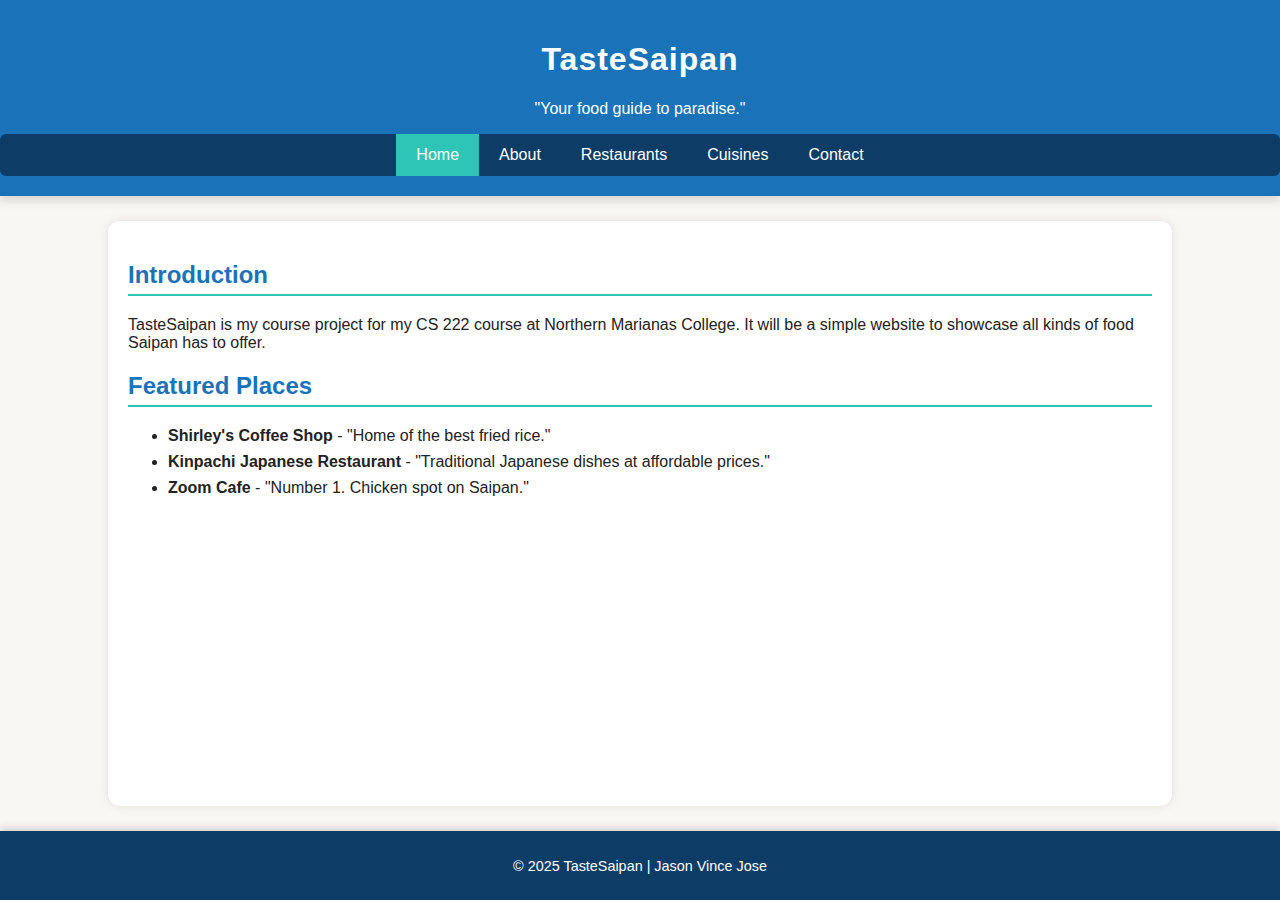
<file: index.html>
<!DOCTYPE html>
<html lang="en">

<head>
    <meta charset="UTF-8">
    <meta name="viewport" content="width=device-width, initial-scale=1.0">
    <title>TasteSaipan | Discover Saipan's Best Eats</title>
    <link rel="stylesheet" href="styles.css">
</head>

<body>
    <header id="top">
        <h1>TasteSaipan</h1>
        <p class="tagline">"Your food guide to paradise."</p>
        <nav>
            <ul>
                <li><a href="index.html" class="active">Home</a></li>
                <li><a href="about.html">About</a></li>
                <li><a href="restaurants.html">Restaurants</a></li>
                <li><a href="cuisines.html">Cuisines</a></li>
                <li><a href="contact.html">Contact</a></li>
            </ul>
        </nav>
    </header>

    <main>
        <section>
            <h2>Introduction</h2>
            <p>TasteSaipan is my course project for my CS 222 course at Northern Marianas College. It will be a simple
                website to showcase all kinds of food Saipan has to offer.</p>
        </section>
        <section>
            <h2>Featured Places</h2>
            <ul class="places">
                <li><strong>Shirley's Coffee Shop</strong> - "Home of the best fried rice."</li>
                <li><strong>Kinpachi Japanese Restaurant</strong> - "Traditional Japanese dishes at affordable prices."
                </li>
                <li><strong>Zoom Cafe</strong> - "Number 1. Chicken spot on Saipan."</li>
            </ul>
        </section>
    </main>
    <footer>
        <p>&copy 2025 TasteSaipan | Jason Vince Jose</p>
    </footer>
</body>

</html>
</file>
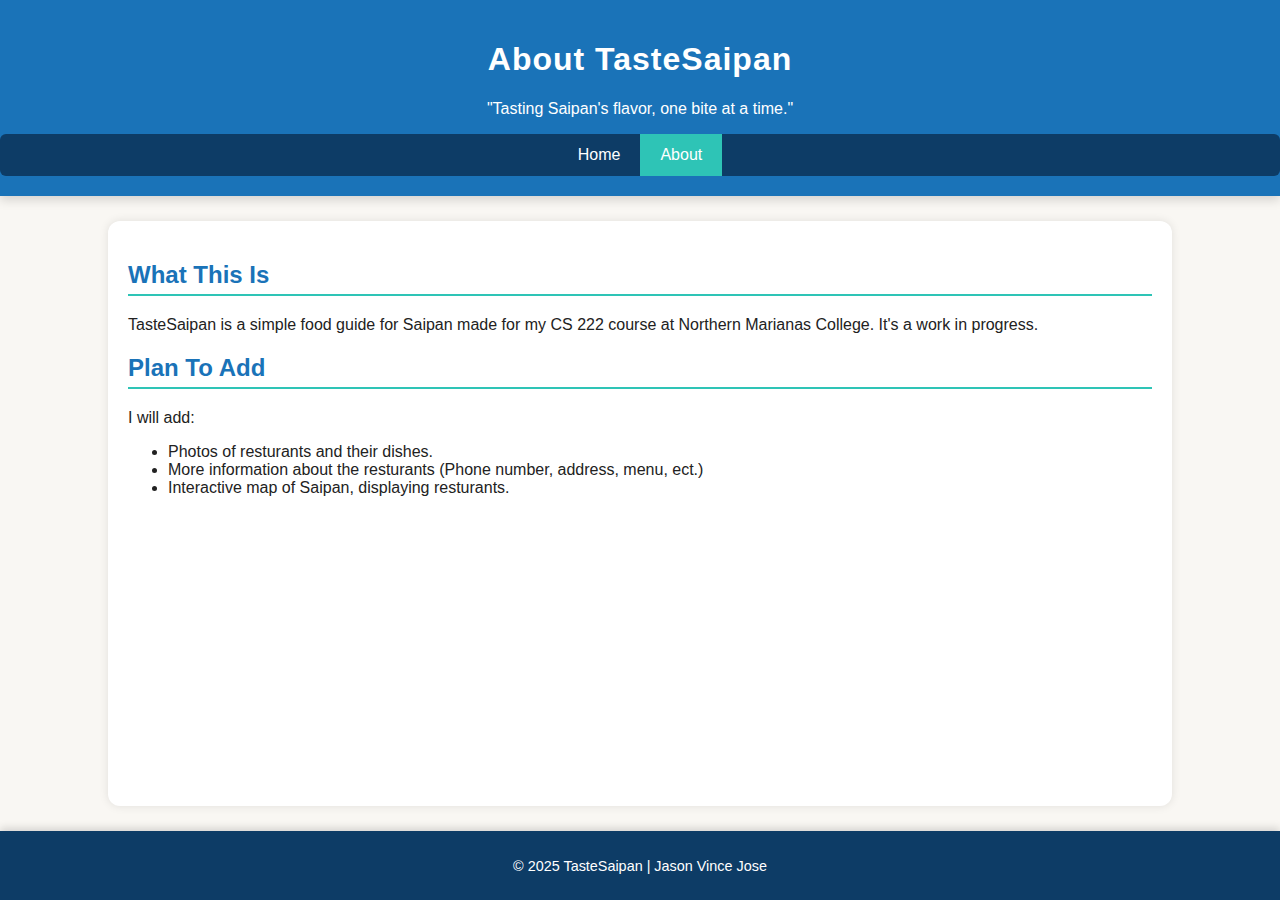
<file: about.html>
<!DOCTYPE html>
<html lang="en">

<head>
    <meta charset="UTF-8">
    <meta name="viewport" content="width=device-width, initial-scale=1.0">
    <title>TasteSaipan | About</title>
    <link rel="stylesheet" href="styles.css">
</head>

<body>
    <header>
        <h1>About TasteSaipan</h1>
        <p class="tagline">"Tasting Saipan's flavor, one bite at a time."</p>
        <nav>
            <ul>
                <li><a href="index.html">Home</a></li>
                <li><a href="about.html" class="active">About</a></li>
            </ul>
        </nav>
    </header>

    <main>
        <section>
            <h2>What This Is</h2>
            <p>TasteSaipan is a simple food guide for Saipan made for my CS 222 course at Northern Marianas College. It's a work in progress.</p>
        </section>

        <section>
            <h2>Plan To Add</h2>
            <p>I will add:</p>
            <ul>
                <li>Photos of resturants and their dishes.</li>
                <li>More information about the resturants (Phone number, address, menu, ect.)</li>
                <li>Interactive map of Saipan, displaying resturants.</li>
            </ul>
        </section>

    </main>
    <footer>
        <p>&copy 2025 TasteSaipan | Jason Vince Jose</p>
    </footer>
</body>

</html>
</file>
<file: styles.css>
html, body {
    height: 100%;
    margin: 0;
    font-family: "trebuchet MS", arial, sans-serif;
    background-color: #f9f7f3;
    color: #222;
}

body {
    display: flex;
    flex-direction: column;
}

main {
    flex: 1;
}

header {
    background-color: #1a73b8;
    color: white;
    padding: 20px 0;
    text-align: center;
    box-shadow: 0 4px 10px rgba(0, 0, 0, 0.15);
}

header h1 {
    font-size: 2em;
    letter-spacing: 1px;
}

nav ul {
    list-style-type: none;
    margin: 10px 0 0;
    padding: 0;
    background-color: #0d3c66;
    display: flex;
    justify-content: center;
    border-radius: 6px;
}

nav ul li {
    margin: 0;
}

nav ul li a {
    color: white;
    text-decoration: none;
    padding: 12px 20px;
    display: block;

}

nav ul li a:hover,
.active {
    background-color: #2ec4b6;
}

main {
width: 80%;
margin: 25px auto;
background-color: white;
padding: 20px;
border-radius: 12px;
box-shadow: 0 0 10px rgba(0, 0, 0, 0.1);
}

h2 {
    color: #1a73b8;
    border-bottom: 2px solid #2ec4b6;
    padding-bottom: 5px;
}

.places li {
    margin: 8px 0;
}

footer {
background-color: #0d3c66;
color: white;
text-align: center;
padding: 12px 0;
font-size: 0.9em;
box-shadow: 0 -3px 8px rgba(0, 0, 0, 0.15);
}
</file>
